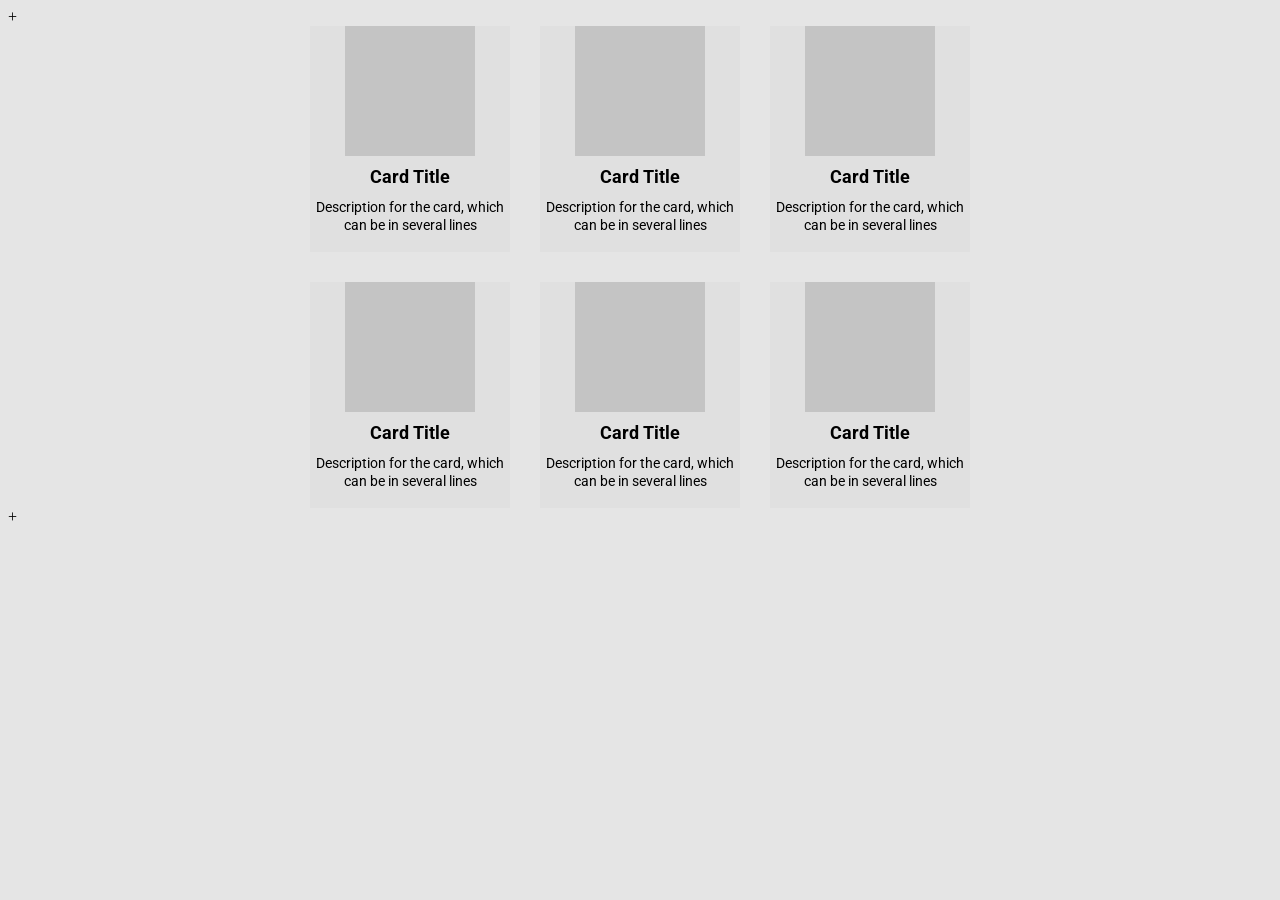
<file: index.html>
<!DOCTYPE html>
<html lang="en">
<head>
    <meta charset="UTF-8">
    <meta http-equiv="X-UA-Compatible" content="IE=edge">
    <meta name="viewport" content="width=device-width, initial-scale=1.0">
    <title>Document</title>
    <link rel="preconnect" href="https://fonts.googleapis.com">
    <link rel="preconnect" href="https://fonts.gstatic.com" crossorigin>
    <link href="https://fonts.googleapis.com/css2?family=Roboto:ital,wght@0,100;0,300;0,400;0,500;0,700;0,900;1,100;1,300;1,400;1,500;1,700;1,900&display=swap" rel="stylesheet">
    <link rel="stylesheet" href="./css/style.css">
</head>
<body>
    <header>
        +
    </header>
    <main>
            <div class="wrapper">
                <div class="card firstLineCard">
                    <img src="./images/Rectangle 1img1.png" alt="cardImg">
                    <h2>Card Title</h2>
                    <p>Description for the card, which can be in several lines</p>
                </div>
                <div class="card middleCard firstLineCard">
                    <img src="./images/Rectangle 1img1.png" alt="cardImg">
                    <h2>Card Title</h2>
                    <p>Description for the card, which can be in several lines</p>
                </div>
                <div class="card firstLineCard">
                    <img src="./images/Rectangle 1img1.png" alt="cardImg">
                    <h2>Card Title</h2>
                    <p>Description for the card, which can be in several lines</p>
                </div>
                <div class="card ">
                    <img src="./images/Rectangle 1img1.png" alt="cardImg">
                    <h2>Card Title</h2>
                    <p>Description for the card, which can be in several lines</p>
                </div>
                <div class="card middleCard ">
                    <img src="./images/Rectangle 1img1.png" alt="cardImg">
                    <h2>Card Title</h2>
                    <p>Description for the card, which can be in several lines</p>
                </div>
                <div class="card ">
                    <img src="./images/Rectangle 1img1.png" alt="cardImg">
                    <h2>Card Title</h2>
                    <p>Description for the card, which can be in several lines</p>
                </div>
            </div>
    </main>
    <footer>
        +
    </footer>
    
</body>
</html>
</file>
<file: css/style.css>
body{
    background-color: #E5E5E5;
}

.wrapper{
    max-width: 660px;
    margin: 0 auto;
    font-size: 0;
}

.card {
    background-color: #E0E0E0;
    display: inline-block;
    width: 200px;
    box-sizing: border-box;
    padding: 0 2px;
}

.middleCard{
    margin: 0 30px;
}

.firstLineCard{
    margin-bottom: 30px;
}

img{
    display: block;
    margin: 0 auto;
    background-color: aquamarine;
}

p,h2{
    text-align: center;
}

h2{
    margin: 10px 0;
    font-weight: 700;
    font-size: 18px;
    line-height: 22px;
    font-family: 'Roboto';
    font-style: normal;
}

p{
    font-family: 'Roboto';
    font-style: normal;
    font-weight: 400;
    font-size: 14px;
    line-height: 18px;
    margin: 0 0 18px;
}
</file>
